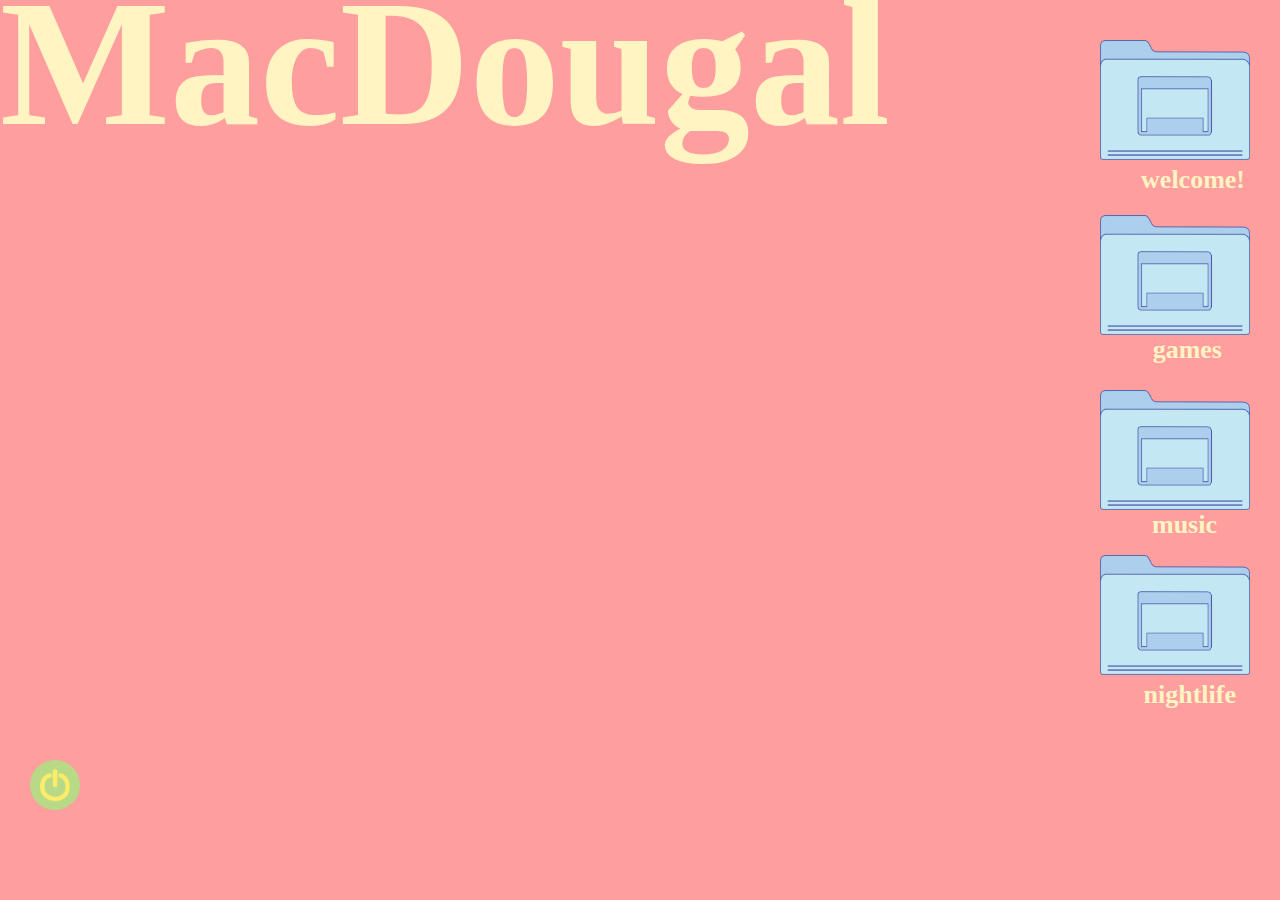
<file: pages/POV_desktop.html>
<!DOCTYPE html>

<html>

    <head>
        <meta charset="UTF-8">
        <meta name="viewport" content="width=device-width, initial-scale=1.0">
        <meta name="author" content="Ashley Kim">
        <meta name="desceription" content="Point of View assignment">
        <meta name="keywords" content="design, website">

        <title>desktop</title>
        <link rel="shortcut icon" href="favicon.png">

        <link rel="stylesheet" type="text/css" href="../styles/POV_desktop.css">

    </head>

    <body>


        <div class="title">
            <h1>MacDougal</h1>
        </div>

    <div class="folderline">

        <div class="folder01">
            <a href="#openModal"><img src="../assets/desktopfolder.png" style="width:150px; height:120px;"></a>
        </div>

        <div class="foldertitle01">
            <h1>welcome!</h1>
        </div>

        <div id="openModal" class="popup01">
            <div>
                <img src="../assets/popup_welcome.png" style="widows:350px; height:320px;">
                <a href="#close" title="Close" class="close01">X</a>
                <div class="text">   
                    <p>
                        Welcome to MacDougal Street! <br>
                        Where you can go to little restuarants  <br>
                        and have a light brunch.  <br>
                        You can enjoy the view while sitting down 
                        and enjoying your cup of coffee.
                        You'll see little old women walking the streets 
                        with their grocery bags in the morning. 
                        Experience the Pureness!
                    </p>
                </div> 
            </div>
        </div>
    
        <div class="folder02">
            <a href="#openModal2"><img src="../assets/desktopfolder.png" style="width:150px; height:120px;"></a>
        </div>

        <div class="foldertitle02">
            <h1>games</h1>
        </div>

        <div id="openModal2" class="popup02">
            <div>
                <img src="../assets/popup_games.png" style="widows:350px; height:320px;">
                <a href="#close" title="Close" class="close02">X</a>
                <div class="text">   
                    <p>
                        <a href="https://www.coolmathgames.com/0-bloxorz" target="_blank">BLOXORX</a> <br>
                        <a href="https://ninjakiwi.com/Games/Tower-Defense/Bloons-Tower-Defense-5.html" target="_blank">BALLOON TOWER DEFENSE</a> <br>
                        <a href="https://igrezadecu.com/zackandcody/maddies-snack-encounter/" target="_blank">MADDIE'S SNACK ENCOUNTER</a> <br>
                        <a href="https://www.gamesxl.com/adventure/kim-possible-a-sitch-in-time-episode-02-past" target="_blank">KIM POSSIBLE: A STITCH IN TIME</a> <br>
                        <a href="https://igrezadecu.com/zackandcody/zackandcody.html" target="_blank">PIZZA PARTY PICKUP</a> <br>
                        <a href="http://en.sgames.org/6582/" target="_blank">BARBIE SUPERSTAR MAKEOVER</a> <br>
                        <a href="https://www.numuki.com/game/polly-s-rockstar-makeover/" target="_blank">POLLY'S ROCKSTAR MAKEOVER</a> <br>
                        <a href="http://www.lizziemcguiregames.net/play-flash-8103.html" target="_blank">DRESS UP LIZZIE</a> <br>
                        <a href="https://www.gamesloon.com/free-cartoon-26/kim-possible-games-284/kim-possible-bueno-rufus-34853.html" target="_blank">BUENO RUFUS</a> <br>
                        <a href="https://www.numuki.com/game/polly-s-wacky-wardrobe/" target="_blank">POLLY'S WACKY WARDROBE</a> <br>
                        <a href="https://igrezadecu.com/zackandcody/tipton-trouble/" target="_blank">THE SUITE LIFE: TIPTON TROUBLE</a> <br>
                        <a href="https://www.mostfungames.com/hannah-montana-rock-star-fashion-challenge.htm" target="_blank">HANNAH MONTANA: FASHION CHALLENGE</a> <br>
                        <a href="https://www.numuki.com/game/polly-s-beautiful-bedroom/" target="_blank">POLLY'S BEAUTIFUL BEDROOM</a> <br>
                        <a href="http://www.gamekidgame.com/barbie/zoom_and_groom.html" target="_blank">BARBIE'S ZOOM AND GROOM</a> <br>
                        <a href="http://www.lizziemcguiregames.net/play-flash-1434.html" target="_blank">LIZZIE MCGUIRE TURBO RACER</a> <br>
                        <a href="https://www.numuki.com/game/polly-s-drive-n-style/" target="_blank">POLLY'S DRIVE N' STYLE</a> <br>
                        <a href="http://friv-games.com/game/13784/londons-suite-styler.html" target="_blank">LONDON'S SUITE STYLER</a> <br>
                        <a href="http://www.gamekidgame.com/barbie_my_scene/my_scene_room.html" target="_blank">MYSCENE: ROOM MAKEOVER</a> <br>
                        <a href="https://igrezadecu.com/hannah_montana/manicure.html" target="_blank">HANNAH MONTANA: MALIBU MANICURE</a> <br>
                        <a href="http://www.jetcitystudios.com/public/content/games/games4.html" target="_blank">KIM POSSIBLE: SHOPPING AVENGER</a> <br>
                        <a href="http://www.gamekidgame.com/barbie_my_scene/my_scene_shopping_spree.html" target="_blank">MYSCENE: SHOPPING SPREE</a> <br>
                        <a href="https://www.numuki.com/game/polly-s-hair-stylin-salon/" target="_blank">POLLY'S HAIR STYLIN' SALON</a> <br>
                    </p>
                </div> 
            </div>
        </div>

        <div class="folder03">
            <a href="#openModal3"><img src="../assets/desktopfolder.png" style="width:150px; height:120px;"></a>
        </div>

        <div class="foldertitle03">
            <h1>music</h1>
        </div>

        <div id="openModal3" class="popup03">
            <div>
                <img src="../assets/popup_music.png" style="widows:350px; height:320px;">
                <a href="#close" title="Close" class="close03">X</a>
                <div class="albums">   
                    <a href="https://youtu.be/psuRGfAaju4" target="_blank"><img src="../assets/fireflies.jpg" style="width:160px; height:160px;"></a>
                    <a href="https://youtu.be/ek2PDE1cAyY" target="_blank"><img src="../assets/soul.jpg" style="width:160px; height:160px;"></a>
                    <a href="https://youtu.be/8TeeJvcBdLA" target="_blank"><img src="../assets/missa.jpg" style="width:160px; height:160px;"></a> 
                    <a href="https://youtu.be/d2smz_1L2_0" target="_blank"><img src="../assets/paparazzi.jpg" style="width:160px; height:160px;"></a> 
                    <a href="https://youtu.be/oUbpGmR1-QM" target="_blank"><img src="../assets/down.jpg" style="width:160px; height:160px;"></a>
                    <a href="https://youtu.be/QZBn1e9pr2Q" target="_blank"><img src="../assets/nobody.jpg" style="width:160px; height:160px;"></a>
                    <a href="https://youtu.be/YkyhvCdJ_vM" target="_blank"><img src="../assets/fire.jpg" style="width:160px; height:160px;"></a>
                    <a href="https://youtu.be/5T0utQ-XWGY" target="_blank"><img src="../assets/fergie.jpg" style="width:160px; height:160px;"></a>
                    <a href="https://youtu.be/TIy3n2b7V9k" target="_blank"><img src="../assets/skate.jpg" style="width:160px; height:160px;"></a> 
                    <a href="https://youtu.be/MrTz5xjmso4" target="_blank"><img src="../assets/beautiful.jpg" style="width:160px; height:160px;"></a>
                    <a href="https://youtu.be/AAbokV76tkU" target="_blank"><img src="../assets/fantastic.jpg" style="width:160px; height:160px;"></a>
                    <a href="https://youtu.be/DykVJl6wr_4" target="_blank"><img src="../assets/musical.jpg" style="width:160px; height:160px;"></a> 
                    <a href="https://youtu.be/VuNIsY6JdUw" target="_blank"><img src="../assets/swift.jpg" style="width:160px; height:160px;"></a> 
                    <a href="https://youtu.be/j7_lSP8Vc3o" target="_blank"><img src="../assets/2ne1.jpg" style="width:160px; height:160px;"></a> 
                    <a href="https://youtu.be/F57P9C4SAW4" target="_blank"><img src="../assets/california.jpg" style="width:160px; height:160px;"></a> 
                    <a href="https://youtu.be/CvBfHwUxHIk" target="_blank"><img src="../assets/umbrella.jpg" style="width:160px; height:160px;"></a> 
                </div> 
            </div>
        </div>

        <div class="folder04">
            <a href="#openModal4"><img src="../assets/desktopfolder.png" style="width:150px; height:120px;"></a>
        </div>

        <div class="foldertitle04">
            <h1>nightlife</h1>
        </div>

        <div id="openModal4" class="popup04">
            <div>
                <img src="../assets/popup_night.png" style="widows:350px; height:320px;">
                <a href="#close" title="Close" class="close04">X</a>
                <div class="text">   
                    <p>
                        want to visit the dark side? <br>
                        click <a class='here' href="POV_night.html">HERE</a> >:)
                    </p>
                </div> 
            </div>
        </div>

    </div>

    <div class="power">
        <a href="../index.html"><img src="../assets/powerbutton.png" style="width:50px; height:50px;"></a>
    </div>

    
    
      </body>
      
</html>
</file>
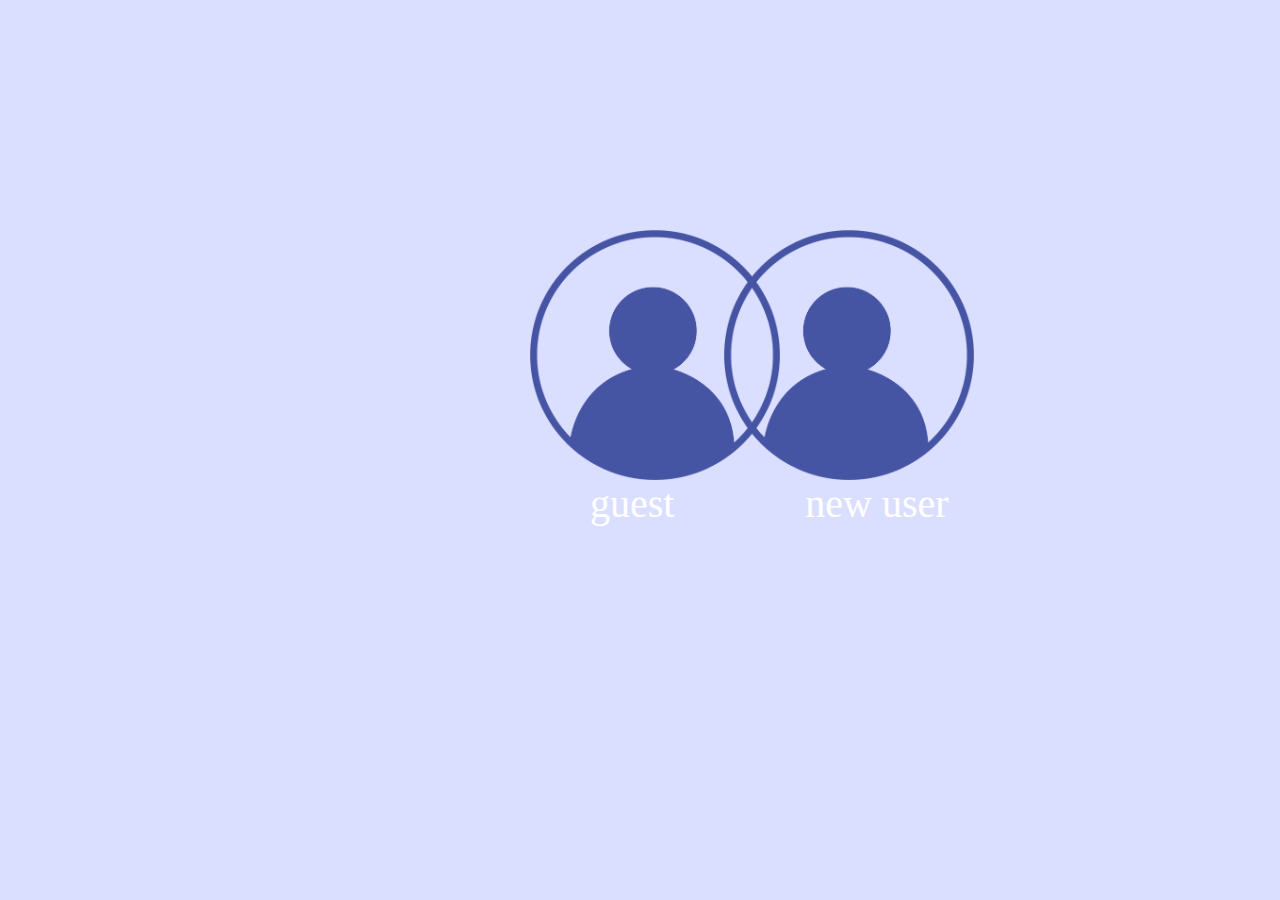
<file: pages/POV_login.html>
<!DOCTYPE html>

<html>

    <head>
        <meta charset="UTF-8">
        <meta name="viewport" content="width=device-width, initial-scale=1.0">
        <meta name="author" content="Ashley Kim">
        <meta name="desceription" content="Point of View assignment">
        <meta name="keywords" content="design, website">

        <title>login</title>
        <link rel="shortcut icon" href="favicon.png">

        <link rel="stylesheet" type="text/css" href="../styles/POV_login.css">

    </head>

    <body>

    <div class="guestbox">

    <div class="icon">
        <div class="one">
            <img src="../assets/guest_icon.png" style="width:250px; height:250px;">
        </div>

        <div class="two">
            <img src="../assets/guest_icon.png" style="width:250px; height:250px;">
        </div>
    </div>

    <div class="texts">  
        <div class="guestclick">
            <a href="../pages/POV_desktop.html">guest</a>
        </div>
    
        <div class="new">
            <a href="../pages/POV_desktop.html">new user</a>
        </div>
    </div>

    </div>
    
      </body>
      
</html>
</file>
<file: styles/POV_desktop.css>
* {
  margin: 0px;
  padding: 0px;
}

body {
  background-color: #FF9E9E;
}

a {
  text-decoration: none;
}

.title {
  font-family: krungthep;
  font-size: 90px;
  color: #FFF4C2;
  position: absolute;
  top: -40px;
}

.folderline {
  position: relative;
  float: right;
  background: none;
  width: 10vw;
  margin: 40px 20px;
  height: 700px;
}

.folder01 {
  position: absolute;
  top: 0;
  right: 10px;
  font-size: 1em;
  padding: 0;
  border-radius: 20px/50px;
  text-decoration: none;
  cursor: pointer;
  transition: all 0.3s ease-out;
}
.folder01:hover {
  opacity: 0.6;
}

.foldertitle01 {
  font-family: krungthep;
  font-size: 13px;
  color: #fff4c2;
  position: absolute;
  top: 125px;
  right: 15px;
}

.popup01 {
position: fixed;
font-family: Arial, Helvetica, sans-serif;
top: 0;
right: 0;
bottom: 0;
left: 0;
background: rgba(0,0,0,0);
z-index: 1;
opacity:0;
-webkit-transition: opacity 100ms ease-in;
-moz-transition: opacity 100ms ease-in;
transition: opacity 100ms ease-in;
pointer-events: none;
}

.popup01:target {
opacity:1;
pointer-events: auto;
}

.popup01 > div {
width: 400px;
position: relative;
margin: 200px 200px;
}

.popup01 .text {
  font-family: krungthep;
  font-size: 18px;
  color: #fff4c2;
  position: absolute;
  text-align: center;
  top: 57px;
  left: 50px;
}

.close01 {
  font-size: 22px;
color: #4655a5;
  position: absolute;
  top: 10px;
  left: 15px;
width: 30px;
text-decoration: none;
  font-weight: bold;
}

.close01:hover { color: white; }


.folder02 {
  position: absolute;
  top: 175px;
  right: 10px;
  font-size: 1em;
  padding: 0;
  border-radius: 20px/50px;
  text-decoration: none;
  cursor: pointer;
  transition: all 0.3s ease-out;
}
.folder02:hover {
  opacity: 0.6;
}

.foldertitle02 {
  font-family: krungthep;
  font-size: 13px;
  color: #fff4c2;
  position: absolute;
  top: 295px;
  right: 38px;
}

.popup02 {
position: fixed;
font-family: Arial, Helvetica, sans-serif;
top: 0;
right: 0;
bottom: 0;
left: 0;
background: rgba(0,0,0,0);
z-index: 1;
opacity:0;
-webkit-transition: opacity 100ms ease-in;
-moz-transition: opacity 100ms ease-in;
transition: opacity 100ms ease-in;
pointer-events: none;
}

.popup02:target {
opacity:1;
pointer-events: auto;
}

.popup02 > div {
width: 430px;
position: relative;
margin: 100px 700px;
}

.popup02 .text {
  font-family: krungthep;
  font-size: 21px;
  padding: 0;
  width: 90%;
  height: 200px;
  overflow: scroll;
  color: #fff4c2;
  position: absolute;
  text-align: center;
  top: 70px;
  left: 40px;
}

.close02 {
  font-size: 22px;
color: #4655a5;
  position: absolute;
  top: 10px;
  left: 15px;
width: 30px;
text-decoration: none;
  font-weight: bold;
}

.close02:hover { color: white; }

.folder03 {
  position: absolute;
  top: 350px;
  right: 10px;
  font-size: 1em;
  padding: 0;
  border-radius: 20px/50px;
  text-decoration: none;
  cursor: pointer;
  transition: all 0.3s ease-out;
}
.folder03:hover {
  opacity: 0.6;
}

.foldertitle03 {
  font-family: krungthep;
  font-size: 13px;
  color: #fff4c2;
  position: absolute;
  top: 470px;
  right: 43px;
}

.popup03 {
position: fixed;
font-family: Arial, Helvetica, sans-serif;
top: 0;
right: 0;
bottom: 0;
left: 0;
background: rgba(0,0,0,0);
z-index: 1;
opacity:0;
-webkit-transition: opacity 100ms ease-in;
-moz-transition: opacity 100ms ease-in;
transition: opacity 100ms ease-in;
pointer-events: none;
}

.popup03:target {
opacity:1;
pointer-events: auto;
}

.popup03 > div {
width: 400px;
position: relative;
margin: 400px 800px;
}

.popup03 .albums {
  max-width: 400px;
  position: absolute;
  text-align: center;
  top: 70px;
  left: 70px;
  height: 210px;
  overflow: scroll;
}

.close03 {
  font-size: 22px;
  color: #4655a5;
  position: absolute;
  top: 10px;
  left: 15px;
  width: 30px;
  text-decoration: none;
  font-weight: bold;
}

.close03:hover { color: white; }

.folder04 {
  position: absolute;
  top: 515px;
  right: 10px;
  font-size: 1em;
  padding: 0;
  border-radius: 20px/50px;
  text-decoration: none;
  cursor: pointer;
  transition: all 0.3s ease-out;
}
.folder04:hover {
  opacity: 0.6;
}

.foldertitle04 {
  font-family: krungthep;
  font-size: 13px;
  color: #fff4c2;
  position: absolute;
  top: 640px;
  right: 24px;
}

.popup04 {
position: fixed;
font-family: Arial, Helvetica, sans-serif;
top: 0;
right: 0;
bottom: 0;
left: 0;
background: rgba(0,0,0,0);
z-index: 1;
opacity:0;
-webkit-transition: opacity 100ms ease-in;
-moz-transition: opacity 100ms ease-in;
transition: opacity 100ms ease-in;
pointer-events: none;
}

.popup04:target {
opacity:1;
pointer-events: auto;
}

.popup04 > div {
width: 400px;
position: relative;
margin: 500px 40px;
}

.popup04 .text {
  font-family: krungthep;
  font-size: 30px;
  color: #fff4c2;
  position: absolute;
  text-align: center;
  top: 115px;
  left: 50px;
}

.popup04 .text .here {
  color: #FFF4C2;
}

.popup04 .text .here:hover { color: turquoise;}

.close04 {
  font-size: 22px;
color: #4655a5;
  position: absolute;
  top: 10px;
  left: 15px;
width: 30px;
text-decoration: none;
  font-weight: bold;
}

.close04:hover { color: white; }

.power {
  position: absolute;
  top: 760px;
  left: 30px;
}

@media (max-width: 700px) {

  .title {
      font-family: krungthep;
      font-size: 65px;
      color: #FFF4C2;
      position: absolute;
      left: -40px;
      writing-mode: vertical-rl;
      text-orientation: mixed;
      float: none;
      width: auto;
  }

  .popup01 {
      position: fixed;
      font-family: Arial, Helvetica, sans-serif;
      top: 0;
      right: 0;
      bottom: 0;
      left: 0;
      background: rgba(0,0,0,0);
      z-index: 1;
      opacity:0;
      -webkit-transition: opacity 100ms ease-in;
      -moz-transition: opacity 100ms ease-in;
      transition: opacity 100ms ease-in;
      pointer-events: none;
      float: none;
      width: auto;
  }
  
  .popup01 > div {
      width: 400px;
      position: relative;
      margin: 270px 20px;
  }

  .popup02 {
      position: fixed;
      font-family: Arial, Helvetica, sans-serif;
      top: 0;
      right: 0;
      bottom: 0;
      left: 0;
      background: rgba(0,0,0,0);
      z-index: 1;
      opacity:0;
      -webkit-transition: opacity 100ms ease-in;
      -moz-transition: opacity 100ms ease-in;
      transition: opacity 100ms ease-in;
      pointer-events: none;
      float: none;
      width: auto;
  }
  
  .popup02 > div {
      width: 400px;
      position: relative;
      margin: 270px 20px;
  }

  .popup03 {
      position: fixed;
      font-family: Arial, Helvetica, sans-serif;
      top: 0;
      right: 0;
      bottom: 0;
      left: 0;
      background: rgba(0,0,0,0);
      z-index: 1;
      opacity:0;
      -webkit-transition: opacity 100ms ease-in;
      -moz-transition: opacity 100ms ease-in;
      transition: opacity 100ms ease-in;
      pointer-events: none;
      float: none;
      width: auto;
  }
  
  .popup03 > div {
      width: 400px;
      position: relative;
      margin: 270px 20px;
  }

  .popup04 {
      position: fixed;
      font-family: Arial, Helvetica, sans-serif;
      top: 0;
      right: 0;
      bottom: 0;
      left: 0;
      background: rgba(0,0,0,0);
      z-index: 1;
      opacity:0;
      -webkit-transition: opacity 100ms ease-in;
      -moz-transition: opacity 100ms ease-in;
      transition: opacity 100ms ease-in;
      pointer-events: none;
      float: none;
      width: auto;
  }
  
  .popup04 > div {
      width: 400px;
      position: relative;
      margin: 270px 20px;
  }

}
</file>
<file: styles/POV_login.css>
* {
    margin: 0px;
    padding: 0px;
}

body {
    background-color: #DBDFFF;
}

a {
    text-decoration: none;
    color: white;
}

.guestbox {
    position: relative;
    background: none;
    width: 37vw;
    margin: 220px 515px;
    height: 307px;
  }

 .one {
    position: absolute;
    top: 10px;
    left: 15px;
} 

 .two {
    position: absolute;
    top: 10px;
    right: 15px;
} 

.texts .guestclick{
    font-family: krungthep;
    font-size: 40px;
    position: absolute;
    bottom: 0px;
    left: 75px;
}

.texts .new{
    font-family: krungthep;
    font-size: 40px;
    position: absolute;
    bottom: 0px;
    right: 40px;
}

a:hover {
    color: #4654A4; 
}

@media (max-width: 700px) {
    
    .guestbox {
        position: relative;
        background: none;
        width: 55vw;
        margin: 200px auto;
        height: 350px;
    }
    
    .guestbox .one {
        position: relative;
        margin: 0 auto;
        float: none;
        width: auto;
    }
    
    .guestbox .two {
        display: none;
        float: none;
        width: auto;
    }

    .texts .guestclick{
        font-family: krungthep;
        font-size: 40px;
        position: absolute;
        bottom: 40px;
        left: 75px;
    }
    
    .texts .new{
        font-family: krungthep;
        font-size: 40px;
        position: absolute;
        bottom: 0px;
        right: 40px;
    }
    
    a:hover {
        color: #4654A4; 
    }
}
</file>
